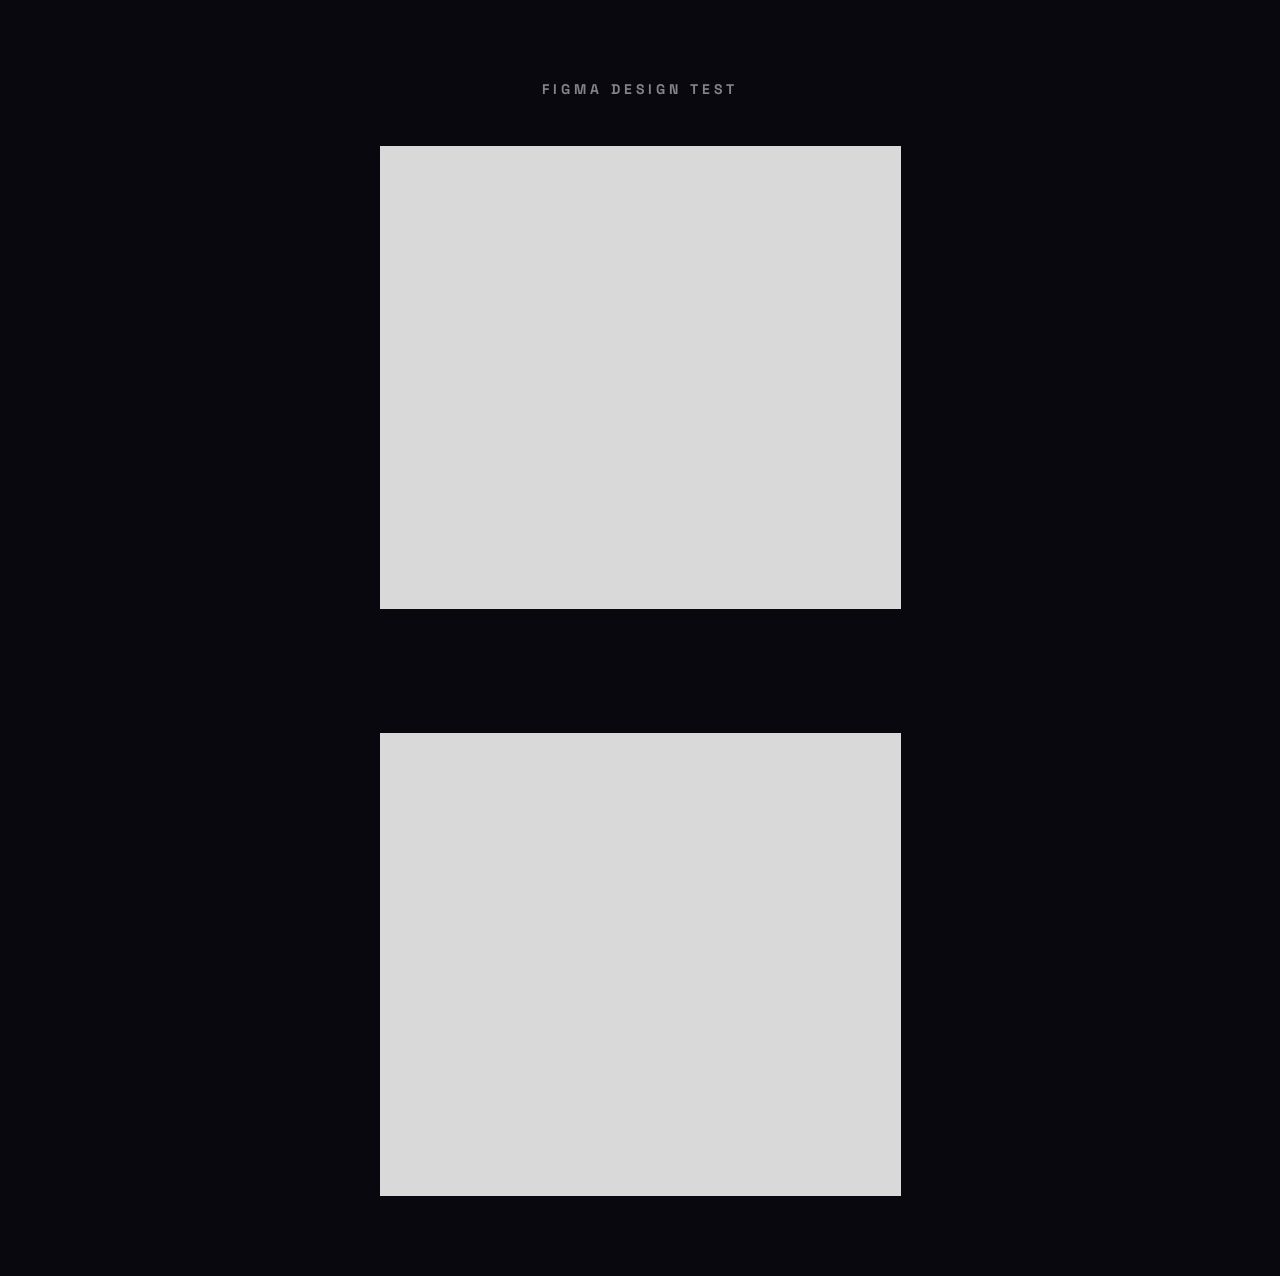
<file: test.html>
<!DOCTYPE html>
<html lang="en">
<head>
  <meta charset="UTF-8">
  <meta name="viewport" content="width=device-width, initial-scale=1.0">
  <title>Design Test — Robert Capron</title>
  <link href="https://fonts.googleapis.com/css2?family=Space+Mono:wght@400;700&family=Space+Grotesk:wght@300;400;700&display=swap" rel="stylesheet">
  <style>
    * { margin: 0; padding: 0; box-sizing: border-box; }
    body {
      background: #08080e;
      min-height: 100vh;
      display: flex;
      flex-direction: column;
      align-items: center;
      padding: 80px 24px;
      font-family: 'Space Mono', monospace;
    }
    h1 {
      font-family: 'Space Grotesk', sans-serif;
      font-weight: 700;
      font-size: 14px;
      letter-spacing: 4px;
      text-transform: uppercase;
      color: rgba(255,255,255,0.5);
      margin-bottom: 48px;
    }
    .frame {
      display: flex;
      flex-direction: column;
      align-items: flex-start;
      gap: 124px;
    }
    .frame .block {
      background: #d9d9d9;
      width: 521px;
      height: 463px;
      flex-shrink: 0;
      max-width: 100%;
    }
  </style>
</head>
<body>
  <h1>Figma Design Test</h1>
  <div class="frame">
    <div class="block"></div>
    <div class="block"></div>
  </div>
</body>
</html>
</file>
